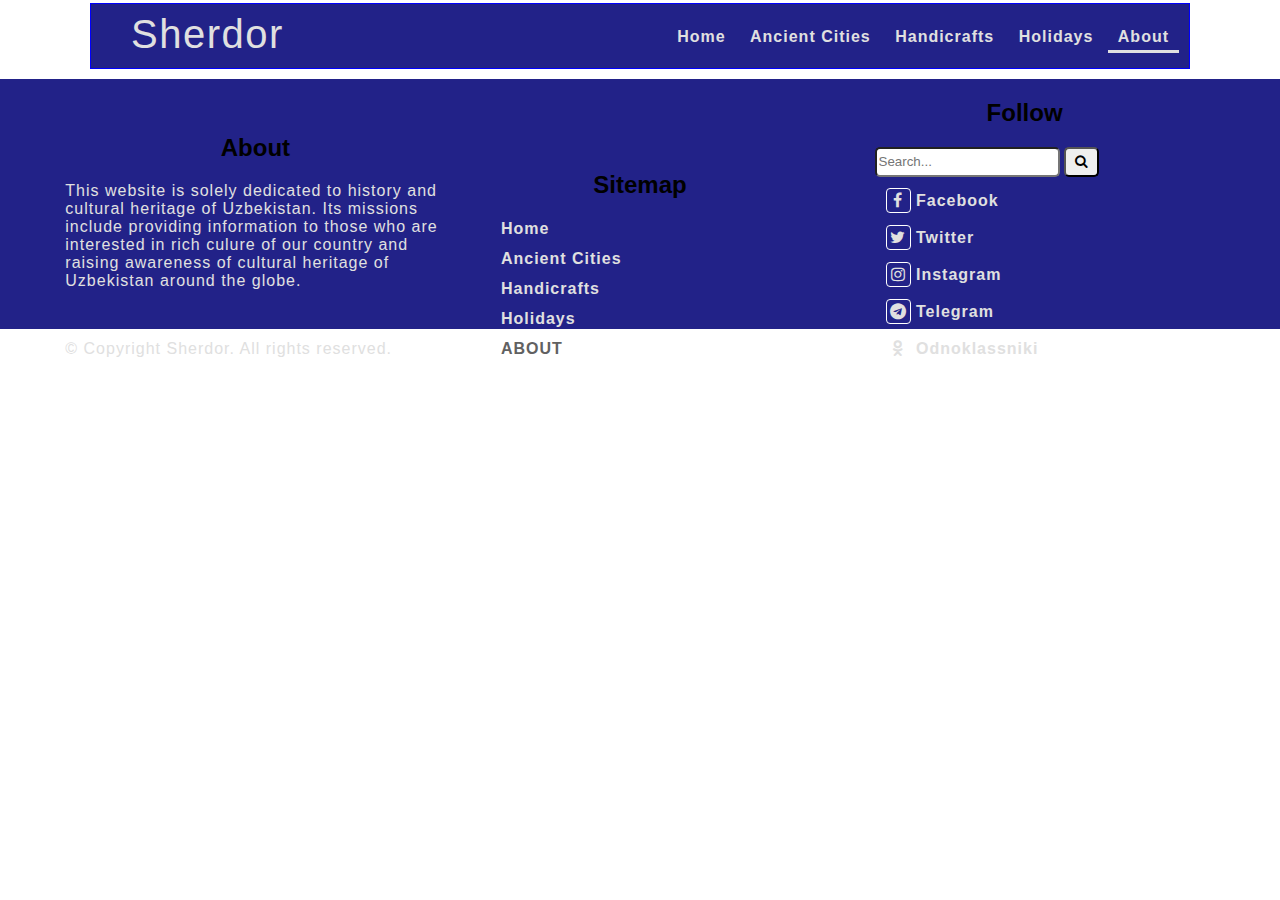
<file: about.html>
<!DOCTYPE html>
<html>
<head>
    <html charset="utf-8">
    <meta name="viewport" content="width=device-width, initial-scale=1.0">
    <title>Cultural Heritage of Uzbekistan</title>
    <link rel="shortcut icon" href="images/icon.jpg" type="image/x-icon">
    <link href="styles/style.css" rel="stylesheet">
    <link rel="stylesheet" href="https://cdnjs.cloudflare.com/ajax/libs/font-awesome/4.7.0/css/font-awesome.min.css">

</head>
<body>
<div id="body">
    <nav id="navbar">
        <a id="navbar-brand" href="index.html"><p style="font-size: 18px"><span id="brand">Sherdor</span></p></a>
        <ul id="navbar-list">
            <a href="index.html"><li>Home</li></a>
            <a href="ancient-cities.html"><li>Ancient Cities</li></a>
            <a href="handicrafts.html"><li>Handicrafts</li></a>
            <a href="holidays.html"><li>Holidays</li></a>
            <a href="about.html" class="active"><li>About</li></a>
            
        </ul>
    </nav>

    

</div><!-- end #body -->

<footer class="bottom">
    <div class="container">
        <div class="col1">
            <h2>About</h2>
            <p class="left">This website is solely dedicated to history and cultural heritage of Uzbekistan. Its missions include providing information to those who are interested in rich culure of our country and raising awareness of cultural heritage of Uzbekistan around the globe.</p>
            <br />
            <p class="left">&copy; Copyright Sherdor. All rights reserved.</p>
        </div>

        <div class="col2">
            <h2>Sitemap</h2>
            <ul class="no-type">
                <a href="index.html"><li >Home</li></a>
                <a href="ancient-cities.html"><li>Ancient Cities</li></a>
                <a href="handicrafts.html"><li>Handicrafts</li></a>
                <a href="holidays.html"><li>Holidays</li></a>
                <a href="about.html"><li class="active">About</li></a>
            </ul>
        </div>

        <div class="col3">
            <h2>Follow</h2>
            <ul class="no-type">
                <input type="text" name="search" placeholder="Search...">
                <button><i class="fa fa-search" aria-hidden="true"></i></button>
                <a href="http://www.facebook.com" target="_blank"><li><i class="fa fa-facebook"></i> Facebook</li></a>
                <a href="http://www.twitter.com" target="_blank"><li><i class="fa fa-twitter"></i> Twitter</li></a>
                <a href="https://www.instagram.com" target="_blank"><li><i class="fa fa-instagram"></i> Instagram</li></a>
                <a href="https://web.telegram.org" target="_blank"><li><i class="fa fa-telegram"></i> Telegram</li>
                <a href="https://www.odnoklassniki.ru" target="_blank"><li><i class="fa fa-odnoklassniki"></i> Odnoklassniki</li>
            </ul>
        </div><!-- end col3 -->
    </div><!-- end container -->
</footer>
    
</body>
</html>
</file>
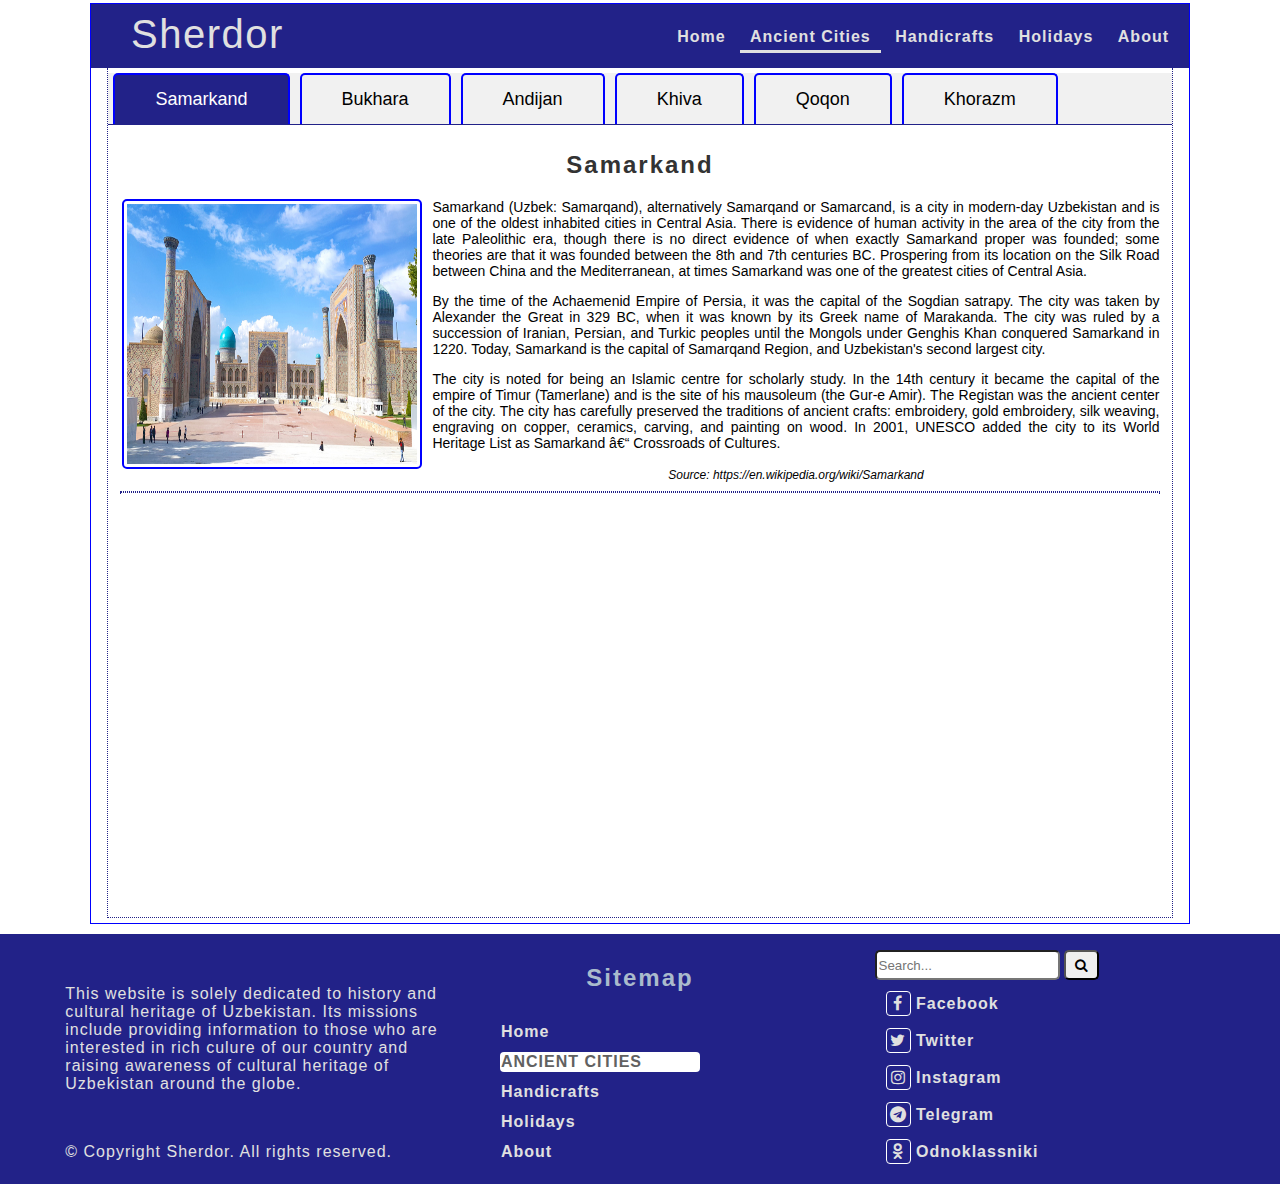
<file: ancient-cities.html>
<!DOCTYPE html>
<html>
<head>
    <html charset="utf-8">
    <meta name="viewport" content="width=device-width, initial-scale=1.0">
    <title>Cultural Heritage of Uzbekistan</title>
    <link rel="shortcut icon" href="images/icon.jpg" type="image/x-icon">
    <link href="styles/style.css" rel="stylesheet">
    <link href="styles/ancient-cities.css" rel="stylesheet">
    <link rel="stylesheet" href="https://cdnjs.cloudflare.com/ajax/libs/font-awesome/4.7.0/css/font-awesome.min.css">

</head>
<body>
<div id="body">
    <nav id="navbar">
        <a id="navbar-brand" href="index.html"><p style="font-size: 18px"><span id="brand">Sherdor</span></p></a>
        <ul id="navbar-list">
            <a href="index.html"><li>Home</li></a>
            <a href="ancient-cities.html" class="active"><li>Ancient Cities</li></a>
            <a href="handicrafts.html"><li>Handicrafts</li></a>
            <a href="holidays.html"><li>Holidays</li></a>
            <a href="about.html"><li>About</li></a>
            
        </ul>
    </nav>
    
    <div class="tab-area">
    <div class="tab">
        <button class="tablinks" onclick="openCity(event, 'Samarkand')" id="defaultOpen">Samarkand</button>
        <button class="tablinks" onclick="openCity(event, 'Bukhara')">Bukhara</button>
        <button class="tablinks" onclick="openCity(event, 'Andijan')">Andijan</button> 
        <button class="tablinks" onclick="openCity(event, 'Khiva')">Khiva</button>
        <button class="tablinks" onclick="openCity(event, 'Qoqon')">Qoqon</button>
        <button class="tablinks" onclick="openCity(event, 'Khorazm')">Khorazm</button> 
    </div>

    <div id="Samarkand" class="tabcontent">
        <h2>Samarkand</h2>
        <img src="images/ancient-cities/samarkand.jpg" alt="Samarkand">
        <p>Samarkand (Uzbek: Samarqand), alternatively Samarqand or Samarcand, is a city in modern-day Uzbekistan and is one of the oldest inhabited cities in Central Asia. There is evidence of human activity in the area of the city from the late Paleolithic era, though there is no direct evidence of when exactly Samarkand proper was founded; some theories are that it was founded between the 8th and 7th centuries BC. Prospering from its location on the Silk Road between China and the Mediterranean, at times Samarkand was one of the greatest cities of Central Asia.</p>

        <p>By the time of the Achaemenid Empire of Persia, it was the capital of the Sogdian satrapy. The city was taken by Alexander the Great in 329 BC, when it was known by its Greek name of Marakanda. The city was ruled by a succession of Iranian, Persian, and Turkic peoples until the Mongols under Genghis Khan conquered Samarkand in 1220. Today, Samarkand is the capital of Samarqand Region, and Uzbekistan's second largest city.</p>

        <p>The city is noted for being an Islamic centre for scholarly study. In the 14th century it became the capital of the empire of Timur (Tamerlane) and is the site of his mausoleum (the Gur-e Amir). The Registan was the ancient center of the city. The city has carefully preserved the traditions of ancient crafts: embroidery, gold embroidery, silk weaving, engraving on copper, ceramics, carving, and painting on wood. In 2001, UNESCO added the city to its World Heritage List as Samarkand – Crossroads of Cultures.</p>
        <span class="source">Source: https://en.wikipedia.org/wiki/Samarkand</span>
        <hr />
        <br />
        <iframe width="640" height="360" src="https://www.youtube.com/embed/2_VaFX-UboU" frameborder="0" allowfullscreen></iframe>     

    </div>

    <div id="Bukhara" class="tabcontent">
        <h2>Bukhara</h2>
        <img src="images/ancient-cities/bukhara.jpg" alt="Bukhara">
        <p>Bukhara (Uzbek: Buxoro), is one of the cities of Uzbekistan. Bukhara is a city-museum, with about 140 architectural monuments. The nation's fifth-largest city, it had a population as of 31 August 2016 of approximately 247,644. Humans have inhabited the region around Bukhara for at least five millennia, and the city has existed for half that time. The mother tongue of the majority of people of Bukhara is yet Persian Language. Located on the Silk Road, the city has long served as a center of trade, scholarship, culture, and religion. UNESCO has listed the historic center of Bukhara (which contains numerous mosques and madrassas) as a World Heritage Site.</p> 
        
        <p>The minaret is most famed part of the ensemble, and dominates over historical center of the city. The role of the minaret is largely for traditional and decorative purposes - its dimension exceeds the bounds of the main function of the minaret, which is to provide a vantage point from which the muezzin can call out people to prayer. For this purpose it was enough to ascend to a roof of mosque. This practice was common in initial years of Islam. The word "minaret" derives from the Arabic word "minara" ("lighthouse", or more literally "a place where something burn"). The minarets of the region were possible adaptations of "fire-towers" or lighthouses of previous Zoroastrian eras.</p>

        <p>The architect, whose name was simply Bako, designed the minaret in the form of a circular-pillar brick tower, narrowing upwards.</p>
        <span class="source">Source: https://en.wikipedia.org/wiki/Bukhara</span>
        <hr />
        <br />
        <iframe width="640" height="360" src="https://www.youtube.com/embed/_NxLPvHCycU" frameborder="0" allowfullscreen></iframe>
    </div>

    <div id="Andijan" class="tabcontent">
        <h2>Andijan</h2>
        <img src="images/ancient-cities/andijan.jpg" alt="Bukhara">
        <p>Andijan is a city and administrative center in far eastern Uzbekistan in Andijan province, is situated in the Southeast of the Ferghana Valley and is surrounded by high mountains and hills. Andijan is about 475 km east of Tashkent, and about 45 km west of Osh, Kyrgyzstan. Andijan is a center of oil production and has a few oil refineries. Cotton growing and processing remain the dominant economic activities. </p>

        <p>The history of the city goes back to the 9th century AD. In ancient times the Great Silk Road passed through this town, which was known as the eastern gate of the Ferghana Valley. In the 10th century Andijan was the part of the Samanids Empire. In 1483 Zaheruddin Babur was born here, and Andijan became the capital of the Ferghana State and its major Silk Road trading center. Later Babur had to go to Afghanistan and he ruled Kabul for two decades, then in 1526 he marched into Delhi and founded the Mughal Empire in India. The dynasty of the Babur's had ruled India for more than 300 years. 
        </p> 
        
        <p>The Babur Literary Museum - is situated behind the bazaar, occupying the site of the royal apartments, where Babur lived and studied in Ark-Ichi, the town's citadel that exists no more. The museum opened in 1989 on the site of his residence, in celebration of the 460th year of publication of his autobiography entitled Baburname, published in English as the Memoirs of Babur. Andijan also has teacher-training, medical, and cotton-growing institutes. </p>
        <span class="source">Source: https://orexca.com/andijan_uzbekistan.shtml</span>
        <hr />
        <br />
        <iframe width="640" height="360" src="https://www.youtube.com/embed/WjRyY8p_DLM" frameborder="0" allowfullscreen></iframe>
    </div>

    <div id="Khiva" class="tabcontent">
        <h2>Khiva</h2>
        <img src="images/ancient-cities/khiva.jpg" alt="Bukhara">
        <p>Khiva is one of old cities of ancient Khorezm, the pearl of eastern middle age architecture. Khiva lies 25 kilometers south of present-day Urgench.</p>
        
        <p>According to the legends Khiva was founded by a son of Noah, Shem when he dug a well in the middle of the desert. People who drank water of that well exclaimed as “Khey-vakh” which roughly means “sweet water.” And this area became a caravan destination because of merchants’ frequent visit. For the next thousand years the area was inhabited by several tribes that used the Amudarya river for irrigated agriculture.
        According to the archeologists Khiva was founded in the 5th or 4th centuries B.C. As the first major structures were built, the city became known as trading post on the Silk Road.</p>
        
        <p>First written sources date from the 10th century. The Arab traveler Al-Istarkhiy mentioned Khiva among the 30 important cities in Khorezm. The Arab geographer Ibn Batuta visited Khiva in the 14th century. He praised the ruler’s untiring care of law, order, and reported that the city was so full of people that it was almost impossible to find one’s way in a crowd.
        </p> <br /><br />
        
        <span class="source">Source: http://dsr.nii.ac.jp/khiva/en/01info.html</span>
        <hr />
        <br />
        <iframe width="640" height="360" src="https://www.youtube.com/embed/wWcI24jEYRg" frameborder="0" allowfullscreen></iframe>
    </div>

    <div id="Qoqon" class="tabcontent">
        <h2>Qoqon</h2>
        <img src="images/ancient-cities/bukhara.jpg" alt="Bukhara">
        <p>Qoqon - is one of the cultural centers of Ancient East. It is located in the western part of Ferghana valley in the lower stream of Sokh. Historical Center of Qoqon consisting of following cultural objects: Komol-Kozi Madrasah, Dahman Shahon, Madarihon Madrasah, Norbutabiy Madrasah, Gishtlik Mosque, apartment houses. The most ancient data about Qoqon date back to the II century B.C. and belong to the Chinese traveller Chzhan Tszjan, who has characterized it as a large and developed city of the valley. Data of Qoqon presented in the works of the Arabian historians and geographers in the X-XII cc., al-Istakhri, Ibn Khav Qala, Al-Makdisi and in other sources. The city that described by ancient authors is still functioning in this place now. There were 52 madrasahs, many mosques, caravanserais, bazaars, baths and other public constructions at the beginning of the last century in the city. The most worthy attention are fine and unique by their beauty and architectural shape of buildings - a residence of governors Qoqon Khanate - Urda, Norbutabiy Madrasah, Djamiy mosque, Kamol Kozi Madrasah, Dasturkhonchi, Sohibzod Kazrat, Zingbardor and many others, have been realized talent and skill of residents of Ferghana valley, which are admired all people. Qoqon has preserved its historical structure. It consists of old and new parts. One of the most remarkable constructions is Urda - palace of Qoqon Khanate governors. The palace occupies an area of 4 hectares of the extended form and represents a multi yard composition. The front entrance is designed by the portal, turned to the east, leads a wide ramp. Above the entrance in ktoba of the main portal, there is an inscription "Arki oliy - Said Mukhammad Khudoyorkhan" (High chambers of Said Mukhammad Khudoyorkhan).</p> 
        
        <span class="source">Source: http://whc.unesco.org/en/tentativelists/5291/</span>
        <hr />
        <br />
        <iframe width="640" height="360" src="https://www.youtube.com/embed/nYXon7PtQFM" frameborder="0" allowfullscreen></iframe>
    </div>

    <div id="Khorazm" class="tabcontent">
        <h2>Khorazm</h2>
        <img src="images/ancient-cities/khorazm.jpg" alt="Bukhara">
        <p>Khorezm is one of the most ancient historical and cultural regions of Central Asia. In written sources of the Arab conquest period, Khorezm is called a country of "tens of thousands of fortresses". In fact, today in the Khorezm region archaeologists have found dozens of ancient cities, ruins of former powerful castles and royal palaces. The most famous of them are Toprak-Kala, Janbas-Kala, Koy-Krylgan-kala, Kyzyl-Kala and Ayaz-Kala (“Kala” is translated as a fortress.) Even today, the colossal sizes of the ruins impress with its magnificence and power. Thousands of fortresses spread over vast arid steppes and as gigantic statues keep the secrets of Ancient Khorezm.</p>

        <p>Khorezm attracts not only with numerous ruins of ancient and medieval fortresses. It can rightly be considered the homeland of one of the oldest world's religions - Zoroastrianism. The researchers of Avesta, the holy book of Zoroastrians, believe that this ancient religion appeared on the territory of the Great Khorezm (it included Khorezm, Turkmenistan, Afghanistan, until the north of Iran). There is a disagreement as to exactly where Avesta was written, but most scholars believe that it appeared on the territory of modern Khorezm.</p> 

        <p>One of the most interesting mysteries of the history of Ancient Khorezm is an issue about the identity of the concepts of "Aryan nation" and the Great Khorezm. The issue of the origin of the Aryans and their original habitat still remains one of the most mysterious in the history of mankind</p>
        <span class="source">Source: http://www.advantour.com/uzbekistan/karakalpakstan/ancient-khorezm.htm</span>
        <br />
        <hr />
        <br />
        <iframe width="640" height="360" src="https://www.youtube.com/embed/pWmzi-_A864" frameborder="0" allowfullscreen></iframe>
    </div>
    
    </div><!-- end tab area -->

    

</div><!-- end #body -->

<footer class="bottom">
    <div class="container">
        <div class="col1">
            <p class="left">This website is solely dedicated to history and cultural heritage of Uzbekistan. Its missions include providing information to those who are interested in rich culure of our country and raising awareness of cultural heritage of Uzbekistan around the globe.</p>
            <br />
            <p class="left">&copy; Copyright Sherdor. All rights reserved.</p>
        </div>

        <div class="col2">
            <h2 class="sitemap">Sitemap</h2>
            <ul class="no-type">
                <a href="index.html"><li>Home</li></a>
                <a href="ancient-cities.html"><li class="active">Ancient Cities</li></a>
                <a href="handicrafts.html"><li>Handicrafts</li></a>
                <a href="holidays.html"><li>Holidays</li></a>
                <a href="about.html"><li>About</li></a>
            </ul>
        </div>

        <div class="col3">
            <ul class="no-type">
                <input type="text" name="search" placeholder="Search...">
                <button><i class="fa fa-search" aria-hidden="true"></i></button>
                <a href="http://www.facebook.com" target="_blank"><li><i class="fa fa-facebook"></i> Facebook</li></a>
                <a href="http://www.twitter.com" target="_blank"><li><i class="fa fa-twitter"></i> Twitter</li></a>
                <a href="https://www.instagram.com" target="_blank"><li><i class="fa fa-instagram"></i> Instagram</li></a>
                <a href="https://web.telegram.org" target="_blank"><li><i class="fa fa-telegram"></i> Telegram</li>
                <a href="https://www.odnoklassniki.ru" target="_blank"><li><i class="fa fa-odnoklassniki"></i> Odnoklassniki</li>
            </ul>
        </div><!-- end col3 -->
    </div><!-- end container -->
</footer>
    
<script src="scripts/ancient-cities.js" type="text/javascript"></script>

</body>
</html>
</file>
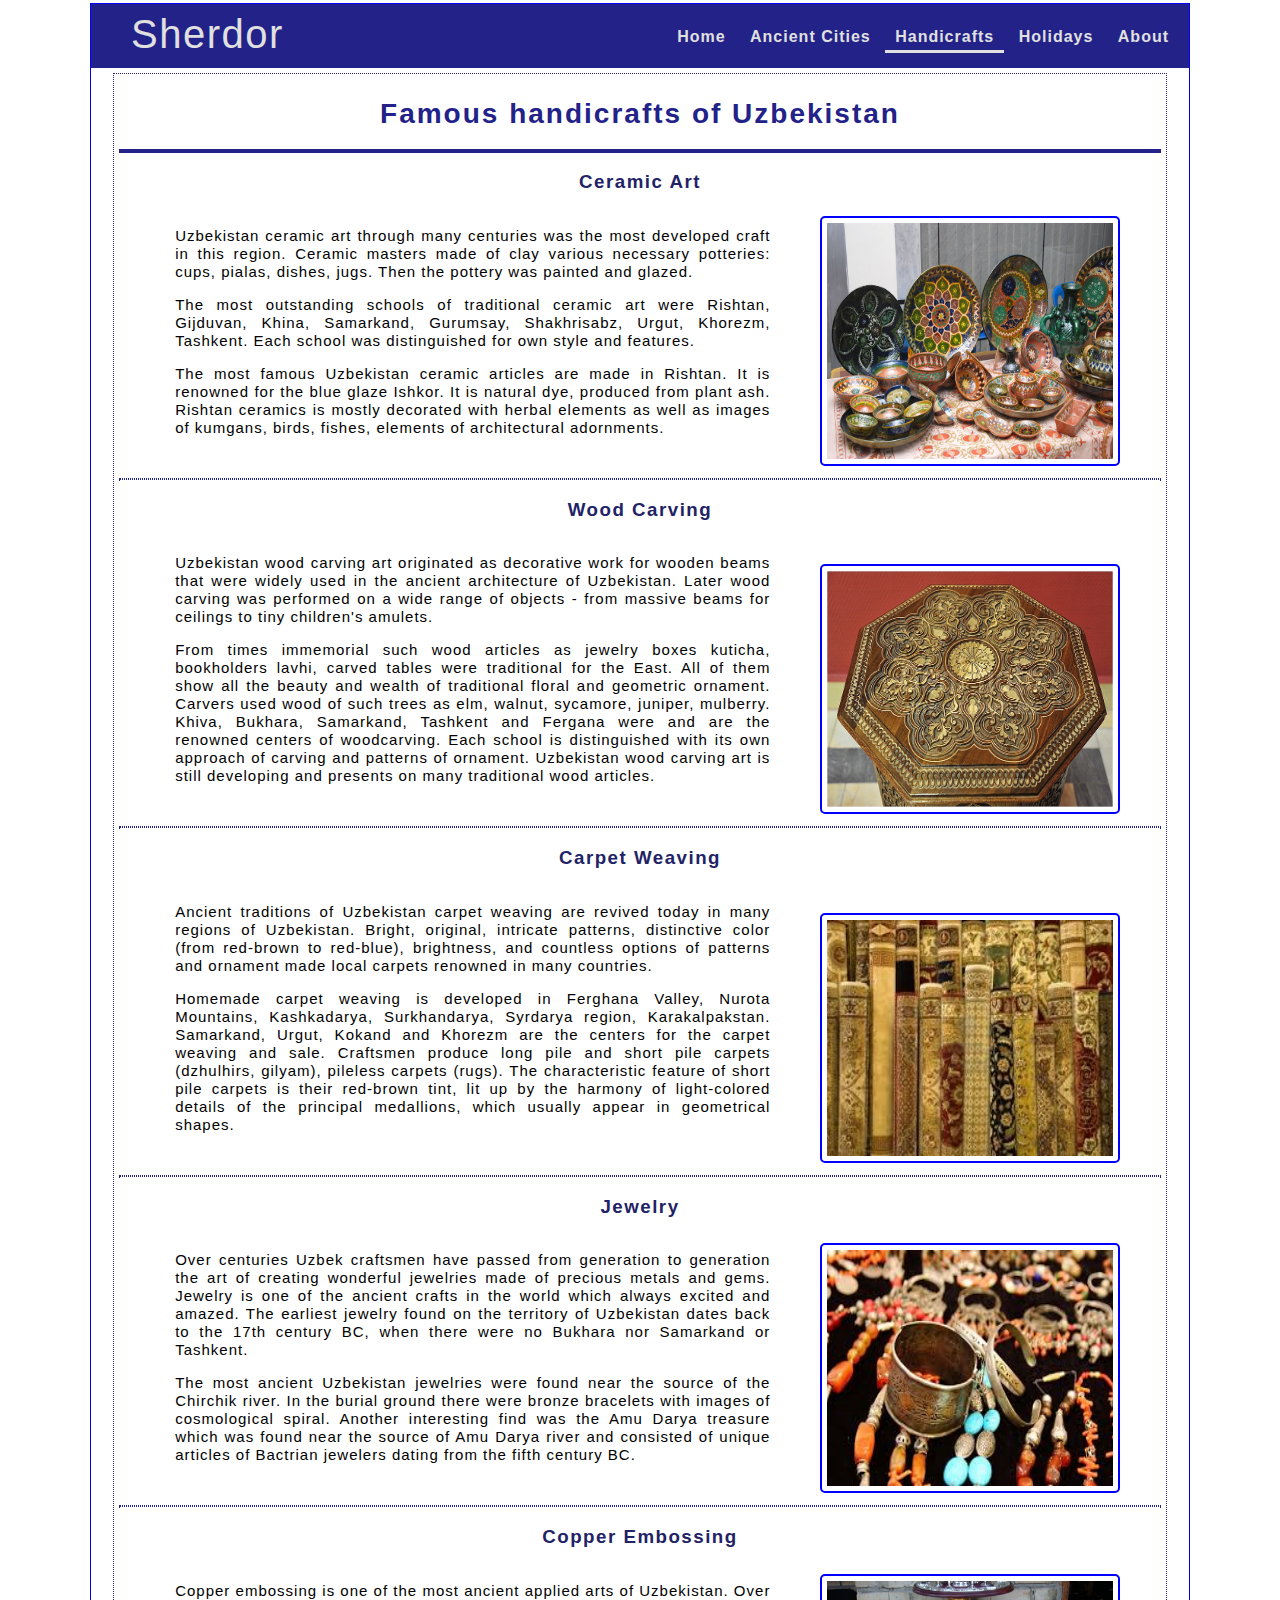
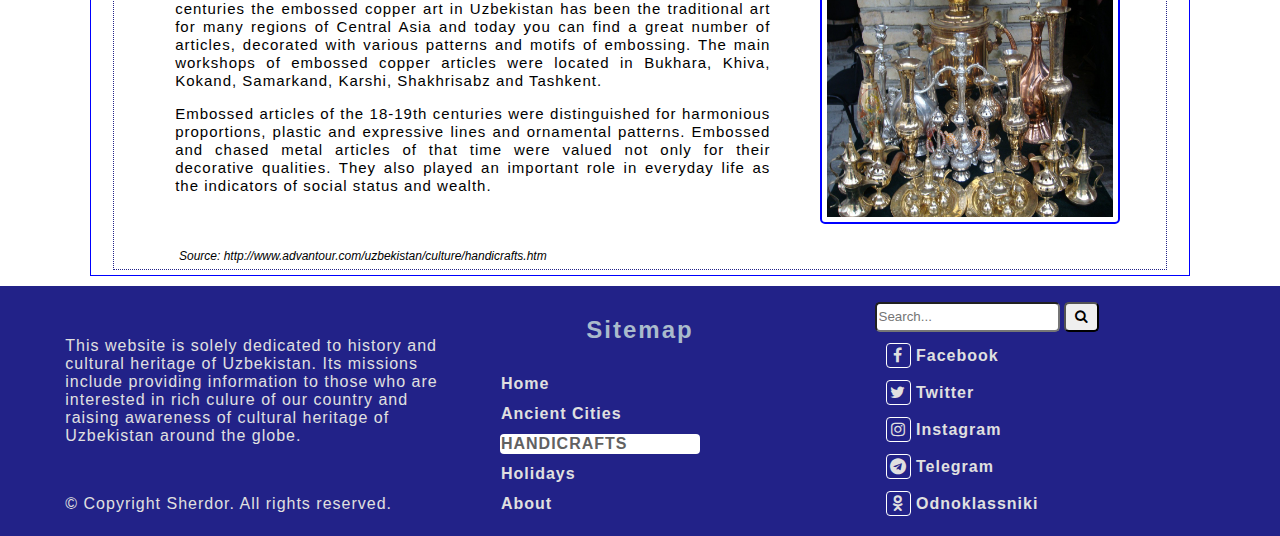
<file: handicrafts.html>
<!DOCTYPE html>
<html>
<head>
    <html charset="utf-8">
    <meta name="viewport" content="width=device-width, initial-scale=1.0">
    <title>Cultural Heritage of Uzbekistan</title>
    <link rel="shortcut icon" href="images/icon.jpg" type="image/x-icon">
    <link href="styles/style.css" rel="stylesheet">
    <link rel="stylesheet" href="https://cdnjs.cloudflare.com/ajax/libs/font-awesome/4.7.0/css/font-awesome.min.css">
    <link href="styles/handicrafts.css" rel="stylesheet">
</head>
<body>
<div id="body">
    <nav id="navbar">
        <a id="navbar-brand" href="index.html"><p style="font-size: 18px"><span id="brand">Sherdor</span></p></a>
        <ul id="navbar-list">
            <a href="index.html"><li>Home</li></a>
            <a href="ancient-cities.html"><li>Ancient Cities</li></a>
            <a href="handicrafts.html" class="active"><li>Handicrafts</li></a>
            <a href="holidays.html"><li>Holidays</li></a>
            <a href="about.html"><li>About</li></a>
            
        </ul>
    </nav>
    
    <section class="handicrafts">
        <h1 class="center">Famous handicrafts of Uzbekistan</h1>
        <hr style="border: 2px solid #228;" />
        <article class="item">
            <h3 class="item-heading">Ceramic Art</h3>
            <div class="item-text">
                <p>Uzbekistan ceramic art through many centuries was the most developed craft in this region. Ceramic masters made of clay various necessary potteries: cups, pialas, dishes, jugs. Then the pottery was painted and glazed.</p>
                <p>The most outstanding schools of traditional ceramic art were Rishtan, Gijduvan, Khina, Samarkand, Gurumsay, Shakhrisabz, Urgut, Khorezm, Tashkent. Each school was distinguished for own style and features.</p>
                <p>The most famous Uzbekistan ceramic articles are made in Rishtan. It is renowned for the blue glaze Ishkor. It is natural dye, produced from plant ash. Rishtan ceramics is mostly decorated with herbal elements as well as images of kumgans, birds, fishes, elements of architectural adornments.</p>
                <br />
            </div>
            <img src="images/handicrafts/ceramic-art.jpg">           
        </article>
        <hr style="border: 1px dotted #228;" />

        <article class="item">
            <h3 class="item-heading">Wood Carving</h3>
            <div class="item-text">
                <p>Uzbekistan wood carving art originated as decorative work for wooden beams that were widely used in the ancient architecture of Uzbekistan. Later wood carving was performed on a wide range of objects - from massive beams for ceilings to tiny children's amulets.</p>

                <p>From times immemorial such wood articles as jewelry boxes kuticha, bookholders lavhi, carved tables were traditional for the East. All of them show all the beauty and wealth of traditional floral and geometric ornament. Carvers used wood of such trees as elm, walnut, sycamore, juniper, mulberry. Khiva, Bukhara, Samarkand, Tashkent and Fergana were and are the renowned centers of woodcarving. Each school is distinguished with its own approach of carving and patterns of ornament. Uzbekistan wood carving art is still developing and presents on many traditional wood articles.</p>
                <br />
            </div>
            <img src="images/handicrafts/wood-carving.jpg">           
        </article>
        <hr style="border: 1px dotted #228;" />

        <article class="item">
            <h3 class="item-heading">Carpet Weaving</h3>
            <div class="item-text">
                <p>Ancient traditions of Uzbekistan carpet weaving are revived today in many regions of Uzbekistan. Bright, original, intricate patterns, distinctive color (from red-brown to red-blue), brightness, and countless options of patterns and ornament made local carpets renowned in many countries.</p>

                <p>Homemade carpet weaving is developed in Ferghana Valley, Nurota Mountains, Kashkadarya, Surkhandarya, Syrdarya region, Karakalpakstan. Samarkand, Urgut, Kokand and Khorezm are the centers for the carpet weaving and sale. Craftsmen produce long pile and short pile carpets (dzhulhirs, gilyam), pileless carpets (rugs). The characteristic feature of short pile carpets is their red-brown tint, lit up by the harmony of light-colored details of the principal medallions, which usually appear in geometrical shapes.</p>
                <br />
            </div>
            <img src="images/handicrafts/carpet-weaving.jpg">           
        </article>
        <hr style="border: 1px dotted #228;" />

        <article class="item">
            <h3 class="item-heading">Jewelry</h3>
            <div class="item-text">
                <p>Over centuries Uzbek craftsmen have passed from generation to generation the art of creating wonderful jewelries made of precious metals and gems. Jewelry is one of the ancient crafts in the world which always excited and amazed. The earliest jewelry found on the territory of Uzbekistan dates back to the 17th century BC, when there were no Bukhara nor Samarkand or Tashkent.</p>

                <p>The most ancient Uzbekistan jewelries were found near the source of the Chirchik river. In the burial ground there were bronze bracelets with images of cosmological spiral. Another interesting find was the Amu Darya treasure which was found near the source of Amu Darya river and consisted of unique articles of Bactrian jewelers dating from the fifth century BC. </p>
                <br />
            </div>
            <img src="images/handicrafts/jewelry.jpg">           
        </article>
        <hr style="border: 1px dotted #228;" />

        <article class="item">
            <h3 class="item-heading">Copper Embossing</h3>
            <div class="item-text">
                <p>Copper embossing is one of the most ancient applied arts of Uzbekistan. Over centuries the embossed copper art in Uzbekistan has been the traditional art for many regions of Central Asia and today you can find a great number of articles, decorated with various patterns and motifs of embossing. The main workshops of embossed copper articles were located in Bukhara, Khiva, Kokand, Samarkand, Karshi, Shakhrisabz and Tashkent.</p>

                <p>Embossed articles of the 18-19th centuries were distinguished for harmonious proportions, plastic and expressive lines and ornamental patterns. Embossed and chased metal articles of that time were valued not only for their decorative qualities. They also played an important role in everyday life as the indicators of social status and wealth.</p>
                <br />
            </div>
            <img src="images/handicrafts/copper-embossing.jpg">           
        </article>
        <br />
        
        <span class="source">Source: http://www.advantour.com/uzbekistan/culture/handicrafts.htm</span>
    </section>

    

</div><!-- end #body -->

<footer class="bottom">
    <div class="container">
        <div class="col1">
            <p class="left">This website is solely dedicated to history and cultural heritage of Uzbekistan. Its missions include providing information to those who are interested in rich culure of our country and raising awareness of cultural heritage of Uzbekistan around the globe.</p>
            <br />
            <p class="left">&copy; Copyright Sherdor. All rights reserved.</p>
        </div>

        <div class="col2">
            <h2 class="sitemap">Sitemap</h2>
            <ul class="no-type">
                <a href="index.html"><li >Home</li></a>
                <a href="ancient-cities.html"><li>Ancient Cities</li></a>
                <a href="handicrafts.html"><li class="active">Handicrafts</li></a>
                <a href="holidays.html"><li>Holidays</li></a>
                <a href="about.html"><li>About</li></a>
            </ul>
        </div>

        <div class="col3">
            <ul class="no-type">
                <input type="text" name="search" placeholder="Search...">
                <button><i class="fa fa-search" aria-hidden="true"></i></button>
                <a href="http://www.facebook.com" target="_blank"><li><i class="fa fa-facebook"></i> Facebook</li></a>
                <a href="http://www.twitter.com" target="_blank"><li><i class="fa fa-twitter"></i> Twitter</li></a>
                <a href="https://www.instagram.com" target="_blank"><li><i class="fa fa-instagram"></i> Instagram</li></a>
                <a href="https://web.telegram.org" target="_blank"><li><i class="fa fa-telegram"></i> Telegram</li>
                <a href="https://www.odnoklassniki.ru" target="_blank"><li><i class="fa fa-odnoklassniki"></i> Odnoklassniki</li>
            </ul>
        </div><!-- end col3 -->
    </div><!-- end container -->
</footer>
    
</body>
</html>
</file>
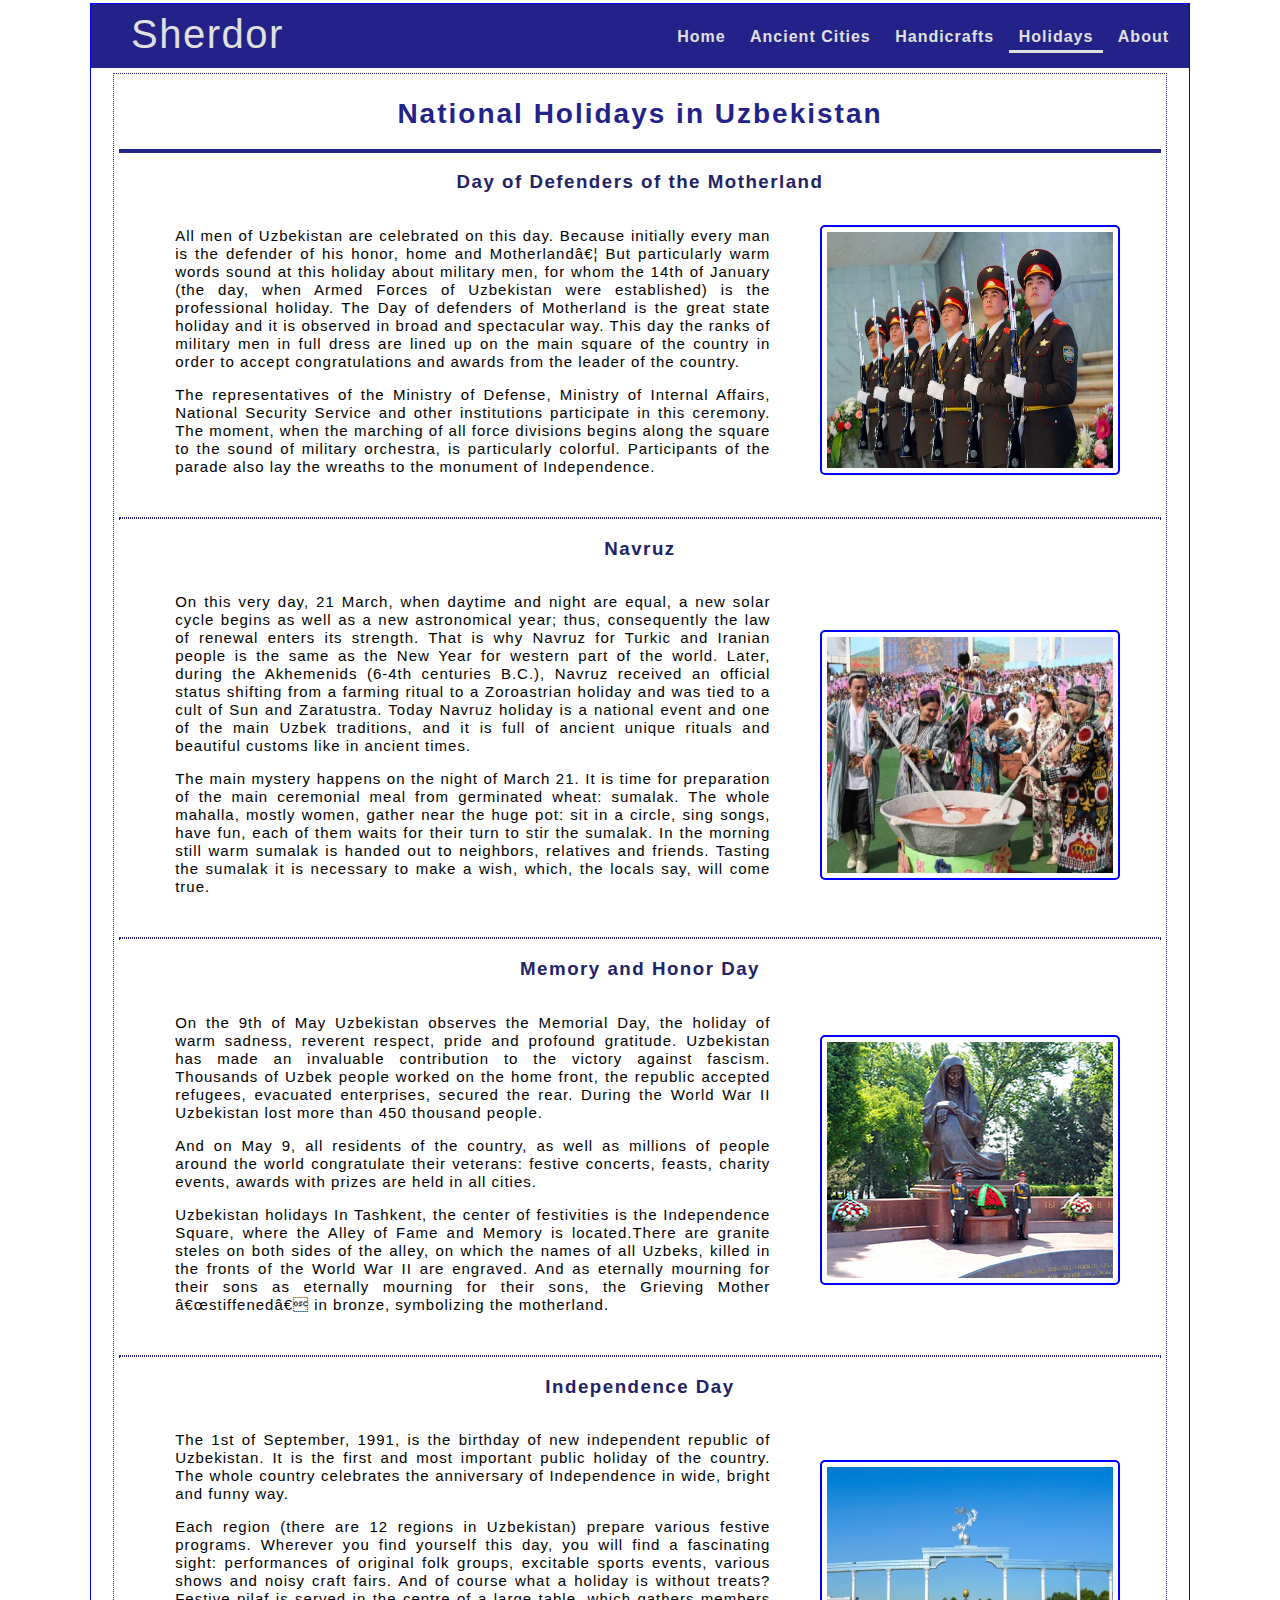
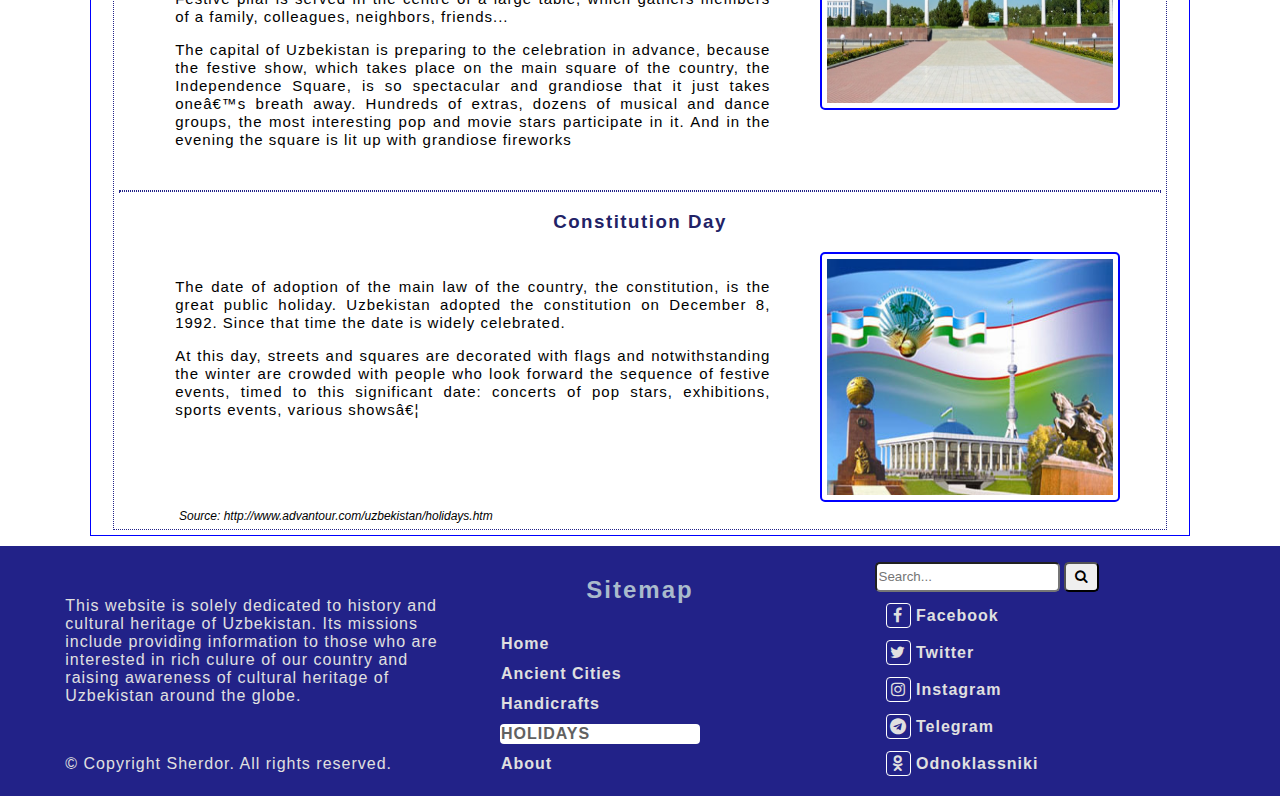
<file: holidays.html>
<!DOCTYPE html>
<html>
<head>
    <html charset="utf-8">
    <meta name="viewport" content="width=device-width, initial-scale=1.0">
    <title>Cultural Heritage of Uzbekistan</title>
    <link rel="shortcut icon" href="images/icon.jpg" type="image/x-icon">
    <link href="styles/style.css" rel="stylesheet">
    <link rel="stylesheet" href="https://cdnjs.cloudflare.com/ajax/libs/font-awesome/4.7.0/css/font-awesome.min.css">
    <link href="styles/handicrafts.css" rel="stylesheet">
</head>
<body>
<div id="body">
    <nav id="navbar">
        <a id="navbar-brand" href="index.html"><p style="font-size: 18px"><span id="brand">Sherdor</span></p></a>
        <ul id="navbar-list">
            <a href="index.html"><li>Home</li></a>
            <a href="ancient-cities.html"><li>Ancient Cities</li></a>
            <a href="handicrafts.html"><li>Handicrafts</li></a>
            <a href="holidays.html" class="active"><li>Holidays</li></a>
            <a href="about.html"><li>About</li></a>
            
        </ul>
    </nav>

    <section class="handicrafts">
        <h1 class="center">National Holidays in Uzbekistan</h1>
        <hr style="border: 2px solid #228;" />
        <article class="item">
            <h3 class="item-heading">Day of Defenders of the Motherland</h3>
            <div class="item-text">
                <p>All men of Uzbekistan are celebrated on this day. Because initially every man is the defender of his honor, home and Motherland… But particularly warm words sound at this holiday about military men, for whom the 14th of January (the day, when Armed Forces of Uzbekistan were established) is the professional holiday. The Day of defenders of Motherland is the great state holiday and it is observed in broad and spectacular way. This day the ranks of military men in full dress are lined up on the main square of the country in order to accept congratulations and awards from the leader of the country.</p>

                <p>The representatives of the Ministry of Defense, Ministry of Internal Affairs, National Security Service and other institutions participate in this ceremony. The moment, when the marching of all force divisions begins along the square to the sound of military orchestra, is particularly colorful. Participants of the parade also lay the wreaths to the monument of Independence.</p>
                <br />
            </div>
            <img src="images/holidays/day-of-defenders.jpg" style="margin-bottom: 30px;">           
        </article>
        <hr style="border: 1px dotted #228;" />

        <article class="item">
            <h3 class="item-heading">Navruz</h3>
            <div class="item-text">
                <p>On this very day, 21 March, when daytime and night are equal, a new solar cycle begins as well as a new astronomical year; thus, consequently the law of renewal enters its strength. That is why Navruz for Turkic and Iranian people is the same as the New Year for western part of the world. Later, during the Akhemenids (6-4th centuries B.C.), Navruz received an official status shifting from a farming ritual to a Zoroastrian holiday and was tied to a cult of Sun and Zaratustra. Today Navruz holiday is a national event and one of the main Uzbek traditions, and it is full of ancient unique rituals and beautiful customs like in ancient times.</p>

                <p>The main mystery happens on the night of March 21. It is time for preparation of the main ceremonial meal from germinated wheat: sumalak. The whole mahalla, mostly women, gather near the huge pot: sit in a circle, sing songs, have fun, each of them waits for their turn to stir the sumalak. In the morning still warm sumalak is handed out to neighbors, relatives and friends. Tasting the sumalak it is necessary to make a wish, which, the locals say, will come true.</p>
                <br />
            </div>
            <img src="images/holidays/navruz.jpg" style="margin-bottom: 45px;">           
        </article>
        <hr style="border: 1px dotted #228;" />

        <article class="item">
            <h3 class="item-heading">Memory and Honor Day</h3>
            <div class="item-text">
                <p>On the 9th of May Uzbekistan observes the Memorial Day, the holiday of warm sadness, reverent respect, pride and profound gratitude. Uzbekistan has made an invaluable contribution to the victory against fascism. Thousands of Uzbek people worked on the home front, the republic accepted refugees, evacuated enterprises, secured the rear. During the World War II Uzbekistan lost more than 450 thousand people.</p>

                <p>And on May 9, all residents of the country, as well as millions of people around the world congratulate their veterans: festive concerts, feasts, charity events, awards with prizes are held in all cities.<p>

                <p>Uzbekistan holidays In Tashkent, the center of festivities is the Independence Square, where the Alley of Fame and Memory is located.There are granite steles on both sides of the alley, on which the names of all Uzbeks, killed in the fronts of the World War II are engraved. And as eternally mourning for their sons as eternally mourning for their sons, the Grieving Mother “stiffened” in bronze, symbolizing the motherland.</p>
                <br />
            </div>
            <img src="images/holidays/memory-day.jpg" style="margin-bottom: 58px">           
        </article>
        <hr style="border: 1px dotted #228;" />

        <article class="item">
            <h3 class="item-heading">Independence Day</h3>
            <div class="item-text">
                <p>The 1st of September, 1991, is the birthday of new independent republic of Uzbekistan. It is the first and most important public holiday of the country. The whole country celebrates the anniversary of Independence in wide, bright and funny way.</p>

                <p>Each region (there are 12 regions in Uzbekistan) prepare various festive programs. Wherever you find yourself this day, you will find a fascinating sight: performances of original folk groups, excitable sports events, various shows and noisy craft fairs. And of course what a holiday is without treats? Festive pilaf is served in the centre of a large table, which gathers members of a family, colleagues, neighbors, friends...</p>

                <p>The capital of Uzbekistan is preparing to the celebration in advance, because the festive show, which takes place on the main square of the country, the Independence Square, is so spectacular and grandiose that it just takes one’s breath away. Hundreds of extras, dozens of musical and dance groups, the most interesting pop and movie stars participate in it. And in the evening the square is lit up with grandiose fireworks</p>
                <br />
            </div>
            <img src="images/holidays/independence-day.jpg" style="margin-bottom: 68px;">           
        </article>
        <hr style="border: 1px dotted #228;" />

        <article class="item">
            <h3 class="item-heading">Constitution Day</h3>
            <div class="item-text">
                <p>The date of adoption of the main law of the country, the constitution, is the great public holiday. Uzbekistan adopted the constitution on December 8, 1992. Since that time the date is widely celebrated.</p>

                <p>At this day, streets and squares are decorated with flags and notwithstanding the winter are crowded with people who look forward the sequence of festive events, timed to this significant date: concerts of pop stars, exhibitions, sports events, various shows…</p>
                <br />
                <br /><br /><br />
            </div>
            <img src="images/holidays/constitution-day.jpg">           
        </article>
        <span class="source">Source: http://www.advantour.com/uzbekistan/holidays.htm</span>

    </section>

</div><!-- end #body -->

<footer class="bottom">
    <div class="container">
        <div class="col1">
            <p class="left">This website is solely dedicated to history and cultural heritage of Uzbekistan. Its missions include providing information to those who are interested in rich culure of our country and raising awareness of cultural heritage of Uzbekistan around the globe.</p>
            <br />
            <p class="left">&copy; Copyright Sherdor. All rights reserved.</p>
        </div>

        <div class="col2">
            <h2 class="sitemap">Sitemap</h2>
            <ul class="no-type">
                <a href="index.html"><li>Home</li></a>
                <a href="ancient-cities.html"><li>Ancient Cities</li></a>
                <a href="handicrafts.html"><li>Handicrafts</li></a>
                <a href="holidays.html"><li class="active">Holidays</li></a>
                <a href="about.html"><li>About</li></a>
            </ul>
        </div>

        <div class="col3">
            <ul class="no-type">
                <input type="text" name="search" placeholder="Search...">
                <button><i class="fa fa-search" aria-hidden="true"></i></button>
                <a href="http://www.facebook.com" target="_blank"><li><i class="fa fa-facebook"></i> Facebook</li></a>
                <a href="http://www.twitter.com" target="_blank"><li><i class="fa fa-twitter"></i> Twitter</li></a>
                <a href="https://www.instagram.com" target="_blank"><li><i class="fa fa-instagram"></i> Instagram</li></a>
                <a href="https://web.telegram.org" target="_blank"><li><i class="fa fa-telegram"></i> Telegram</li>
                <a href="https://www.odnoklassniki.ru" target="_blank"><li><i class="fa fa-odnoklassniki"></i> Odnoklassniki</li>
            </ul>
        </div><!-- end col3 -->
    </div><!-- end container -->
</footer>
    
</body>
</html>
</file>
<file: styles/style.css>
* {
	box-sizing: border-box;
}

body {
	font-family: Helvetica;
    background: url('http://silk-and-spices.com/wp-content/uploads/2016/04/%D1%8F%D1%8F%D1%8F.jpg') fixed;/* Taken from the Internet */
    background-size: 100% 100%;
    margin: 0;
}

#body {
	background-color: rgba(255,255,255,0.95);
	width: 1100px;
	margin: 3px auto;
	border: 1px solid blue;
}

.centered {
	text-align: center;
}


/* Navigation start */

#navbar {
	background-color: #222288;
	height: 64px;
	display: block;
}

#navbar-brand {
	text-decoration: none;
	font-size: 30px;
	margin: -10px 0 0 40px;
	padding: 0;
	display: inline-block;
	color: #E0E0E0;
}

#brand {
	display: inline-block;
	font-size: 40px;
	padding: 0;
	margin: 0;
    letter-spacing: 1.5px;
}

#brand:hover {
	color: #FFFFFF;
}

#navbar-list {
	list-style-type: none;
	display: inline-block;
	float: right;
	margin: 10px;
}

ul#navbar-list a.active {
	border-bottom: 3px solid #E0E0E0;
	padding-bottom: 5px;
	background: none;
}

#navbar-list a li {
	text-decoration: none;
	display: inline-block;
	margin: 14px 10px;
	font-weight: bold;
	color: #E0E0E0;
	letter-spacing: 1px;
	border-bottom: 3px solid transparent;
}

#navbar-list a:hover {
	padding-bottom: 5px;
    border-bottom: 3px solid #E0E0E0;
}

/* Navigation end */


/* Slideshow container start (Taken from www.w3schools.com) */
.slideshow-container {
  max-width: 1100px;
  position: relative;
  margin: 0 0 0;
  display: block;
}

.mySlides {
    display: none;
    margin-top: 0;
}

/* Next & previous buttons */
.prev, .next {
  cursor: pointer;
  position: absolute;
  top: 50%;
  width: auto;
  margin-top: -22px;
  padding: 16px;
  color: white;
  font-weight: bold;
  font-size: 18px;
  transition: 0.6s ease;
  border-radius: 0 3px 3px 0;
}

/* Position the "next button" to the right */
.next {
  right: 0;
  border-radius: 3px 0 0 3px;
}

/* On hover, add a black background color with a little bit see-through */
.prev:hover, .next:hover {
  background-color: rgba(0,0,0,0.8);
}

/* Caption text */
.text {
  color: #f2f2f2;
  font-size: 25px;
  padding: 8px 12px;
  position: absolute;
  bottom: 8px;
  width: 100%;
  text-align: center;
  letter-spacing: 1.4px;
}

/* Fading animation */
.fade {
  -webkit-animation-name: fade;
  -webkit-animation-duration: 1.5s;
  animation-name: fade;
  animation-duration: 3s;
}

@-webkit-keyframes fade {
  from {opacity: .8} 
  to {opacity: 1}
}

@keyframes fade {
  from {opacity: .8} 
  to {opacity: 1}
}

/* Slideshow container end */


/* Section: quotesmen start */

section#main {
	display: inline-block;
	width: 65%;
	border-top: 1px dashed blue;
	border-right: 3px solid blue;
	border-bottom: none;
	border-left: none;
	height: 1130px;
}

section#quotesmen article {
	display: inline-block;
	margin: 5px;
	width: 100%;
}

section#quotesmen p img {
	display: inline;
	float: left;
	width:250px;
	height: 250px;
	margin: 0px 10px 5px 20px;
	padding: 5px;
	border: 2px solid blue;
	border-radius: 5px;
}

article.quote p {
	text-align: center;
	letter-spacing: 2px;
	line-height: 30px;
	font-size: 20px;
	margin: auto ;
	font-weight: bold;
	font-style: italic;
}

blockquote footer {
	text-align: right;
	letter-spacing: 1px;
}



/* Section: quotesmen  end*/


/* Section: ancestors-table start */

table caption {
	font-weight: bold;
	font-size: 25px;
	letter-spacing: 1px;
	padding-bottom: 10px;
	color: darkblue;
}

table {
    font-family: arial, sans-serif;
    border-collapse: separate;
    width: 97%;
    margin: 10px;
    border: 1px solid blue;
    border-spacing: 5px;
}

.darkblue {
	color: darkblue;
	font-size: 18px;
}

td, th {
    border: 1px solid blue;
    text-align: left;
    padding: 12px;
    text-transform: capitalize;
    letter-spacing: 1px;
    font-size: 15px;
    border-collapse: separate;
    border-spacing: 2px;
}

tr:nth-child(even) {
    background-color: #dddddd;
}

#morebtn {
	padding: 10px 15px;
	display: inline-block;
	background-color: #5E35B1;
	margin: 2px 0 10px 30px;
	border-radius: 5px;
	
}

#morebtn a {
    text-decoration: none;
    color: #EDE7F6;
}

#morebtn a:hover {
	color: white;
}

/* Section: ancestors-table end */


/* aside: monuments start */

aside#monuments {
	display: inline-block;
	width: 35%;
	height: 1130px;
	float: right;
	margin-bottom: 0;
    border-top: 1px dashed blue;
}

aside#monuments h2 {
	text-align: center;
	margin: 5px 0 2px 0;
	color: #303F9F;
}

div#items {
	padding: 10px;
	margin: 0px;
	border-bottom: 1px dashed blue;
}

div#items a img {
	width: 90px;
	height: 90px;
	display: inline-block;
	float: left;
	border: 1px solid blue;
	border-radius: 5px;
	padding: 3px;
	margin-left: 10px;
}

#items-name {
	display: inline-block;
	margin-left: 30px;
}

#morebtn2 {
	padding: 10px 15px;
	display: inline-block;
	background-color: #5E35B1;
	margin: 20px 0 10px 30px;
	border-radius: 5px;
	
}

#morebtn2 a {
    text-decoration: none;
    color: #EDE7F6;
}

#morebtn2 a:hover {
	color: white;
}
/* aside: monuments end */


/* footer start */
footer.bottom {
	width: 100%;
	height: 250px;
	background-color: #222288;
	margin: 0;
}

div.container {
    width: 90%;
    height: 250px;
    margin: 10px auto 0;
    text-align: center;

}

div.col1 {
	width: 33%;
	left: 0;
	display: inline-block;
	top: 0;
}

p.left {
	text-align: left;
	color: #E0E0E0;
	letter-spacing: 1px;
}

div.col2 {
	width: 33%;
	left: 33%;
	display: inline-block;
	margin: 0;
	padding: 0;
}

h2.sitemap {
	color: #abc;
	padding-bottom: 10px;
	letter-spacing: 2px;
}

.no-type {
	list-style-type: none;
	text-align: left;
}

div.col2 ul a, div.col3 ul a {
	text-decoration: none;
}

div.col2 ul li {
	color: #E0E0E0;
	padding: 1px;
	font-size: 15x;
	margin: 10px;
	font-weight: bold;
	letter-spacing: 1px;
}

div.col2 ul li:hover {
	background-color: white;
	color: #616161;
	text-transform: uppercase;
	width: 200px;
	border-radius: 4px;
}
div.col2 ul li.active {
	background-color: white;
	color: #616161;
	text-transform: uppercase;
	width: 200px;
	border-radius: 4px;
}


div.col3 {
	width: 33%;
	right: 0;
	display: inline-block;
}

div.col3 ul li {
	color: #E0E0E0;
	padding: 1px;
	font-size: 15x;
	margin: 10px;
	font-weight: bold;
	letter-spacing: 1px;
}

div.col3 ul li:hover {
	color: white;
}

div.col3 ul li i {
	border: 1px solid white;
	border-radius: 4px;
	width:25px;
	height: 25px;
	text-align: center;
	padding: 3px 0;
}

div.col3 ul input {
	height: 30px;
	border-radius: 5px;
}

div.col3 ul button {
	border-radius: 5px;
	height: 30px;
	width: 35px;
	cursor: pointer;
}
</file>
<file: styles/ancient-cities.css>
div.tab-area {
    width: 97%;
    margin: auto;
}

/* Style the tab */
div.tab {
    width: 100%;
    overflow: hidden;
    background-color: #f1f1f1;
    padding: 0;
    border-bottom: 1px solid #228;
}

/* Style the buttons inside the tab */
div.tab button {
    background-color: inherit;
    float: left;
    border: 2px solid blue;
    border-bottom: 0px solid white;
    border-radius: 5px 5px 0 0;
    outline: none;
    cursor: pointer;
    padding: 14px 40px;
    transition: 0.3s;
    margin: 0 5px;
    font-size: 18px;
}

/* Change background color of buttons on hover */
div.tab button:hover {
    background-color: #222288;
    color: white;
}

/* Create an active/current tablink class */
div.tab button.active {
    background-color: #222288;
    color: white;
}

/* Style the tab content */
div.tabcontent {
    display: none;
    padding: 6px 12px;
    border-top: none;
    text-align: center;
    height: 780px;
    margin-bottom: 5px;
}

div.tab-area {
    height: 850px;
    border: 1px dotted #222288;
    border-top: none;
    margin-bottom: 5px;
}

div.tabcontent img {
    height: 270px;
    width: 300px;
    border: 2px solid blue;
    border-radius: 5px;
    display: inline-block;
    float: left;
    margin: 0px 10px 10px 2px;
    padding: 3px;
}

div.tabcontent h2 {
    letter-spacing: 2px;
    color: #333;
}

div.tabcontent p {
    text-align: justify;
    font-size: 14px;
    padding: : 12px 10px 0 12px;
    letter-spacing: 0px;
}

span.source {
    font-size: 12px;
    font-style: italic;
}

hr {
    border: 1px dotted #228;
}
</file>
<file: styles/handicrafts.css>
section.handicrafts {
	width: 96%;
	margin: 5px auto;
	border: 1px dotted #228;
	padding: 5px;
}

article.item {
	text-align: center;
}

h1.center {
	text-align: center;
	color: #228;
	letter-spacing: 2px;
	font-size: 28px;
}

h3.item-heading {
    letter-spacing: 1.5px;
    color: #226;
}

div.item-text {
	width: 60%;
    display: inline-block
}

article.item p {
	text-align: justify;
	font-size: 15px;
	font-style: normal;
	line-height: 18px;
	letter-spacing: 1px;
    padding: 0 15px;
}

span.source {
	font-size: 12px;
	font-style: italic;
	text-align: center;
	padding-left: 60px;
}

article.item img {
	width: 300px;
	height: 250px;
	border: 2px solid blue;
	border-radius: 5px;
	padding: 5px;
	margin-left: 30px;
}
</file>
